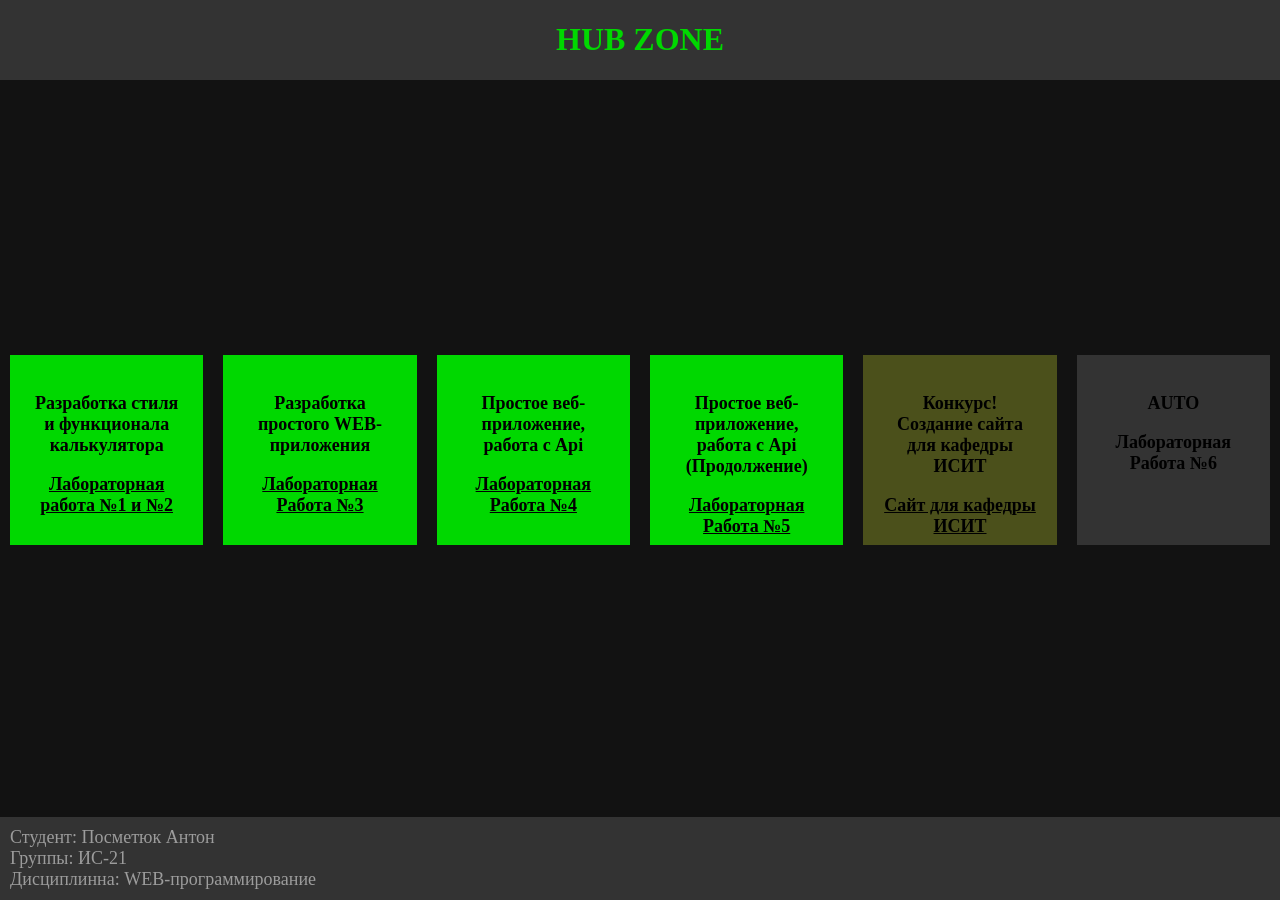
<file: index.html>
<!DOCTYPE html>
<html>
<head>
  <title>HUB ZONE</title>
  <link rel="stylesheet" type="text/css" href="styleHUB.css">
  <script src="jsHUB.js"></script>

  <div class="header">
    <h1>HUB ZONE</h1>
 </div>

</head>
<body>
  <div class="container">
    <div class="card">
    <br><h3>Разработка стиля и функционала калькулятора</h3></br>
      <a href="https://subarashi-alcoholic.github.io/Lr2">
        <h3>Лабораторная работа №1 и №2</h3>
      </a>
    </div>
    <div class="card">
    <br><h3>Разработка простого WEB-приложения</h3></br>
      <a href="https://subarashi-alcoholic.github.io/Lr3">
        <h3>Лабораторная Работа №3</h3>
      </a>
    </div>
    <div class="card">
      <br><h3>Простое веб-приложение, работа с Api</h3></br>
        <a href="https://subarashi-alcoholic.github.io/Lr4">
          <h3>Лабораторная Работа №4</h3>
        </a>
      </div>
      <div class="card">
        <br><h3>Простое веб-приложение, работа с Api (Продолжение)</h3></br>
          <a href="https://subarashi-alcoholic.github.io/Lr5">
            <h3>Лабораторная Работа №5</h3>
          </a>
        </div>
        <div class="cardS">
          <br><h3>Конкурс! Создание сайта для кафедры ИСИТ</h3></br>
            <a href="https://arctic-ra.github.io/ISIT_Project/main.html">
              <h3>Сайт для кафедры ИСИТ</h3>
            </a>
          </div>
    <div class="cardNR"onclick="blinkCard(this)">
        <br><h3>AUTO</h3></br>
        <h3>Лабораторная Работа №6</h3>
    </div>
  </div>

  <footer class="footer">
    <div>
        Студент: Посметюк Антон
        <br>Группы: ИС-21</br>
        Дисциплинна: WEB-программирование
    </div>
</footer>

</body>
</html>
</file>
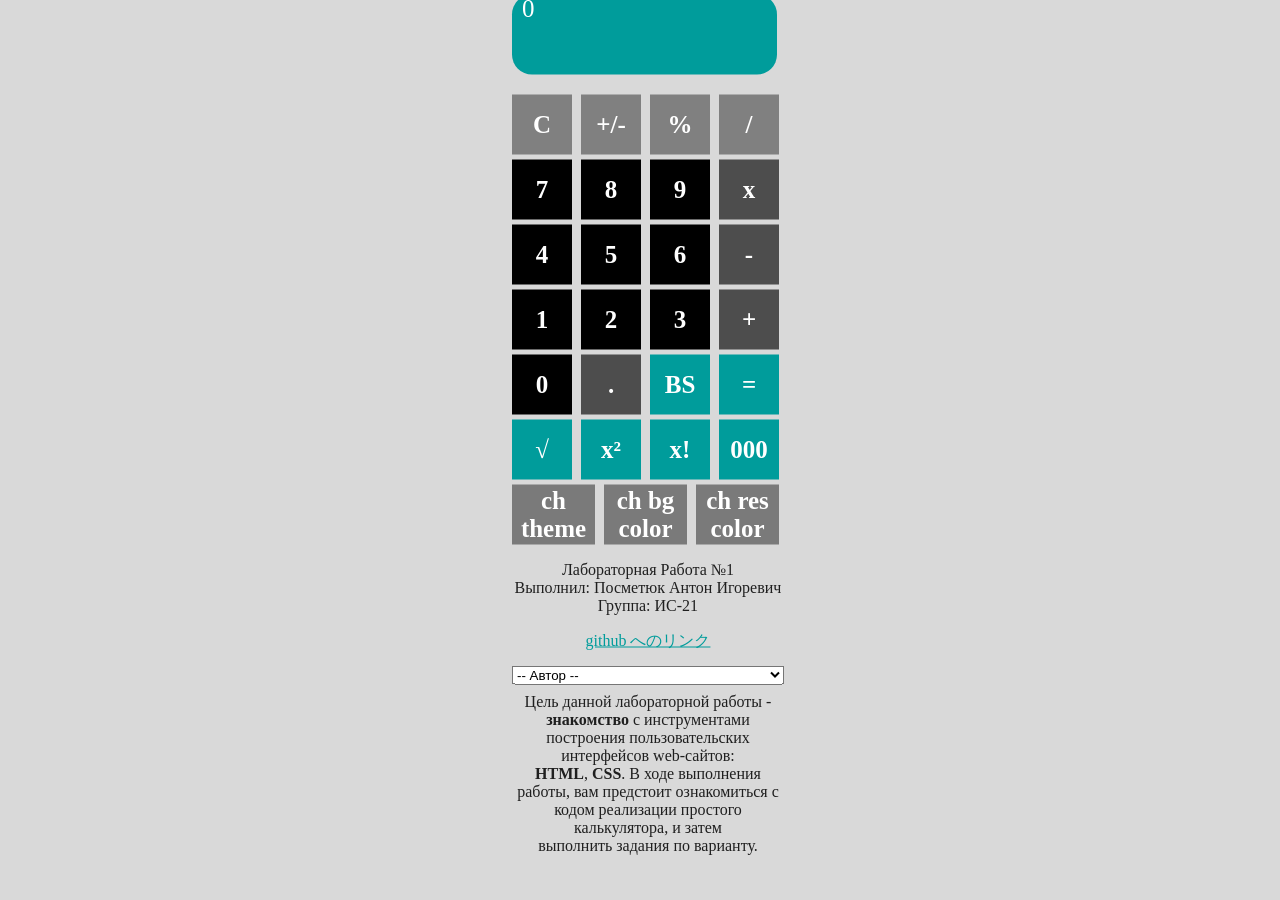
<file: Lr2/index.html>
<!DOCTYPE html>
<html>

<head>
  <title>калькулятор</title>
  <link rel="stylesheet" href="style dark.css"> 
  <link rel="stylesheet" href="style light.css"> 
  <script type="text/javascript" src="script.js"></script>
</head>

<body class="body">
  <div> 
    <div id="result" class="result">
        0
      </div>

    <div>

      <div>  
        <button id="btn_op_clear" class="my-btn secondary">C</button>
        <button id="btn_op_sign" class="my-btn secondary">+/-</button>
        <button id="btn_op_percent" class="my-btn secondary">%</button>
        <button id="btn_op_div" class="my-btn secondary">/</button>
      </div>

      <div>
        <button id="btn_digit_7" class="my-btn">7</button>
        <button id="btn_digit_8" class="my-btn">8</button>
        <button id="btn_digit_9" class="my-btn">9</button>
        <button id="btn_op_mult" class="my-btn primary">x</button>
      </div>

      <div>
        <button id="btn_digit_4" class="my-btn">4</button>
        <button id="btn_digit_5" class="my-btn">5</button>
        <button id="btn_digit_6" class="my-btn">6</button>
        <button id="btn_op_minus" class="my-btn primary">-</button>
      </div>

      <div>
        <button id="btn_digit_1" class="my-btn">1</button>
        <button id="btn_digit_2" class="my-btn">2</button>
        <button id="btn_digit_3" class="my-btn">3</button>
        <button id="btn_op_plus" class="my-btn primary">+</button>
      </div>

      <div>
        <button id="btn_digit_0" class="my-btn">0</button>
        <button id="btn_digit_dot" class="my-btn primary">.</button>
        <button id="btn_op_bs" class="my-btn primary execute">BS</button>
        <button id="btn_op_equal" class="my-btn primary execute">=</button>
      </div>

      <div>  
        <button id="btn_op_coren" class="my-btn third">√</button>
        <button id="btn_op_kvadrat" class="my-btn third">x²</button>
        <button id="btn_op_!" class="my-btn third">x!</button>
        <button id="btn_op_000" class="my-btn third">000</button>
      </div>

      <div>
        <button id="btn_swap_theme" class="my-btn change">ch theme</button>
        <button id="btn_swap_bgcolor" class="my-btn change">ch bg color</button>
        <button id="btn_swap_rescolor" class="my-btn change">ch res color</button>
      </div>

      <div>
        <p class="Text">Лабораторная Работа №1<br/> Выполнил: Посметюк Антон Игоревич<br /> Группа: ИС-21</p>        
      </div>

      <div class="github">
        <a class="color" href="https://github.com/Subarashi-Alcoholic">github へのリンク</a>
      </div>
    
      <select class="Author">
        <option value="">-- Автор --</option>
        <option value="IS">Посметюк Антон ИС-21</option>
      </select>

      <div>
        <p class="description">
          Цель данной лабораторной работы - <b>знакомство</b> с инструментами построения пользовательских интерфейсов web-сайтов:<br /> <b>HTML</b>, <b>CSS</b>. В ходе выполнения работы, вам предстоит ознакомиться с кодом реализации простого калькулятора, и затем<br /> выполнить задания по варианту.
        </p>
      </div>

  </div>
</body>
</html>
</file>
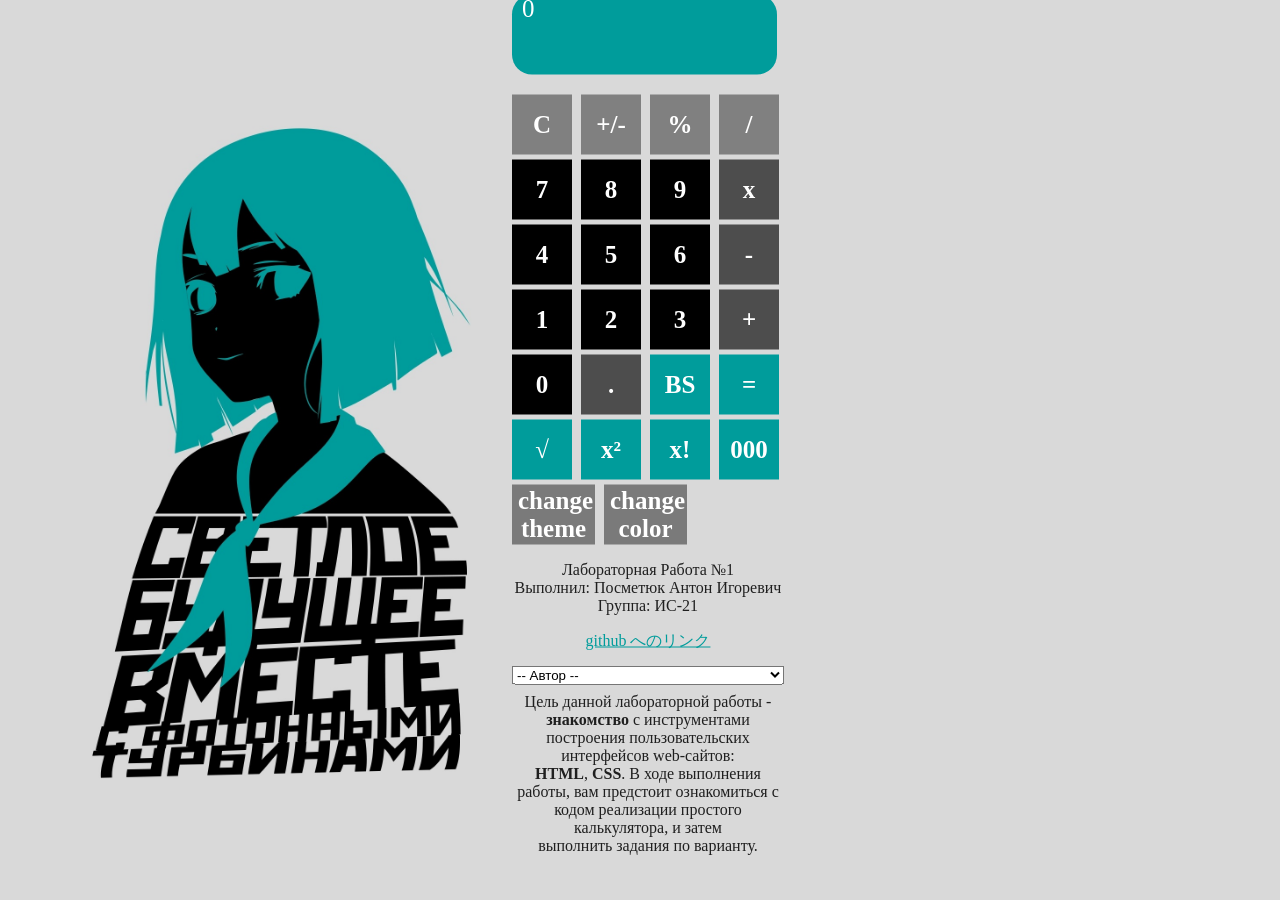
<file: file.html>
<html>

<head>
  <title>калькулятор</title>
  <link rel="stylesheet" href="style dark.css"> 
  <link rel="stylesheet" href="style light.css"> 
  <script type="text/javascript" src="script.js"></script>
</head>

<body class="body">
  <div> 
    <div id="result" class="result">
        0
      </div>

    <div>

      <div>  
        <button id="btn_op_clear" class="my-btn secondary">C</button>
        <button id="btn_op_sign" class="my-btn secondary">+/-</button>
        <button id="btn_op_percent" class="my-btn secondary">%</button>
        <button id="btn_op_div" class="my-btn secondary">/</button>
      </div>

      <div>
        <button id="btn_digit_7" class="my-btn">7</button>
        <button id="btn_digit_8" class="my-btn">8</button>
        <button id="btn_digit_9" class="my-btn">9</button>
        <button id="btn_op_mult" class="my-btn primary">x</button>
      </div>

      <div>
        <button id="btn_digit_4" class="my-btn">4</button>
        <button id="btn_digit_5" class="my-btn">5</button>
        <button id="btn_digit_6" class="my-btn">6</button>
        <button id="btn_op_minus" class="my-btn primary">-</button>
      </div>

      <div>
        <button id="btn_digit_1" class="my-btn">1</button>
        <button id="btn_digit_2" class="my-btn">2</button>
        <button id="btn_digit_3" class="my-btn">3</button>
        <button id="btn_op_plus" class="my-btn primary">+</button>
      </div>

      <div>
        <button id="btn_digit_0" class="my-btn">0</button>
        <button id="btn_digit_dot" class="my-btn primary">.</button>
        <button id="btn_op_bs" class="my-btn primary execute">BS</button>
        <button id="btn_op_equal" class="my-btn primary execute">=</button>
      </div>

      <div>  
        <button id="btn_op_coren" class="my-btn third">√</button>
        <button id="btn_op_kvadrat" class="my-btn third">x²</button>
        <button id="btn_op_!" class="my-btn third">x!</button>
        <button id="btn_op_000" class="my-btn third">000</button>
      </div>

      <div>
        <button id="btn_swap_theme" class="my-btn change">change theme</button>
        <button id="btn_swap_color" class="my-btn change">change color</button>
      </div>

      <div>
        <p class="Text">Лабораторная Работа №1<br/> Выполнил: Посметюк Антон Игоревич<br /> Группа: ИС-21</p>        
      </div>

      <div class="github">
        <a class="color" href="https://github.com/Subarashi-Alcoholic">github へのリンク</a>
      </div>
    
      <select class="Author">
        <option value="">-- Автор --</option>
        <option value="IS">Посметюк Антон ИС-21</option>
      </select>

      <div>
        <p class="description">
          Цель данной лабораторной работы - <b>знакомство</b> с инструментами построения пользовательских интерфейсов web-сайтов:<br /> <b>HTML</b>, <b>CSS</b>. В ходе выполнения работы, вам предстоит ознакомиться с кодом реализации простого калькулятора, и затем<br /> выполнить задания по варианту.
        </p>
      </div>

  </div>
</body>
</html>
</file>
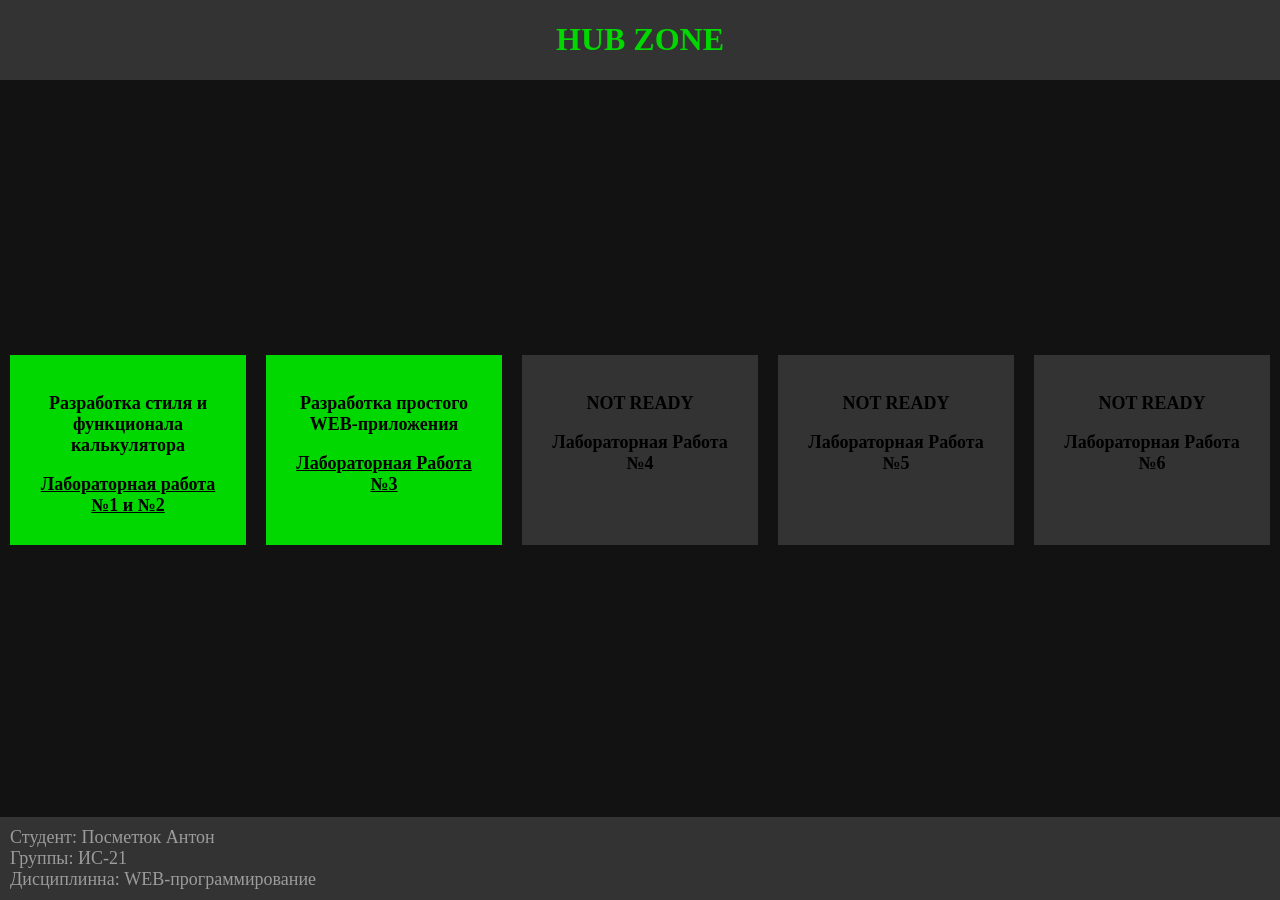
<file: HUB.html>
<!DOCTYPE html>
<html>
<head>
  <title>Мой сайт</title>
  <link rel="stylesheet" type="text/css" href="styleHUB.css">
  <script src="jsHUB.js"></script>

  <div class="header">
    <h1> HUB ZONE</h1>
 </div>

</head>
<body>
  <div class="container">
    <div class="card">
    <br><h3>Разработка стиля и функционала калькулятора</h3></br>
      <a href="https://subarashi-alcoholic.github.io/Lr2">
        <h3>Лабораторная работа №1 и №2</h3>
      </a>
    </div>
    <div class="card">
    <br><h3>Разработка простого WEB-приложения</h3></br>
      <a href="https://subarashi-alcoholic.github.io/Lr3">
        <h3>Лабораторная Работа №3</h3>
      </a>
    </div>
    <div class="cardNR"onclick="blinkCard(this)">
        <br><h3>NOT READY</h3></br>
        <h3>Лабораторная Работа №4</h3>
    </div>
    <div class="cardNR"onclick="blinkCard(this)">
        <br><h3>NOT READY</h3></br>
        <h3>Лабораторная Работа №5</h3>
    </div>
    <div class="cardNR"onclick="blinkCard(this)">
        <br><h3>NOT READY</h3></br>
        <h3>Лабораторная Работа №6</h3>
    </div>
  </div>

  <footer class="footer">
    <div>
        Студент: Посметюк Антон
        <br>Группы: ИС-21</br>
        Дисциплинна: WEB-программирование
    </div>
</footer>

</body>
</html>
</file>
<file: styleHUB.css>
.container {
    display: flex;
    justify-content: center;
    align-items: center;
    height: 100%;
  }

  html,body {
    background-color: #121212;
    color: #fff;
    height: 100%;
    margin: 0;
  } 
  
  .card {
    width: 200px;
    height: 150px;
    background-color: #00d800;
    text-align: center;
    color: #000000;
    padding: 20px;
    margin: 10px;
  }

  .cardS {
    width: 200px;
    height: 150px;
    text-align: center;
    color: #000000;
    padding: 20px;
    margin: 10px;
  }

  .card a {
    text-align: center;
    color: #000000;
  }
  
  .card h3 {
    font-size: 18px;
    margin: 0;
  }

  .cardS a {
    text-align: center;
    color: #000000;
  }
  
  .cardS h3 {
    font-size: 18px;
    margin: 0;
  }
  
  .cardNR a {
    text-align: center;
    color: #000000;
  }

  .cardNR h3 {
    font-size: 18px;
    margin: 0;
  }

  .cardNR {
    width: 200px;
    height: 150px;
    background-color: #333;
    text-align: center;
    color: #000000;
    padding: 20px;
    margin: 10px;
  }
  
  .blink {
    animation: blink 0.5s linear 2;
  }
  
  @keyframes blink {
    0% {
      background-color: #333;
    }
    50% {
      background-color: red;
    }
    100% {
      background-color: #333;
    }
  }

  .header {
    background-color: #333;
    color: #00d800;
    text-align: center;
    position: fixed;
    top: 0px;
    width: 100%;
  }

  .header h1 {
    font-size: 32px;
  }

  .footer {
    background-color: #333;
    color: #9c9c9c;
    text-align: left;
    padding: 10px 10px;
    position: fixed;
    bottom: 0px;
    width: 100%;
    font-size: 18px;
  }
</file>
<file: Lr2/style dark.css>
.body {
  background-color:rgb(38,38,38);
  position: absolute;
  left: 50%;
  top: 35%;
  transform: translate(-50%, -50%);
  background-image: url('img/16806034115110.jpg');
  background-repeat: no-repeat;
  background-size: contain;
}

.my-btn { 
    margin-right: 5px;          
    margin-top: 5px;             
    width: 60px;                 
    height: 60px;              
    border-radius: 0px;       
    border: none;            
    background: #ffffff;         
    color: rgb(0, 0, 0);              
    font-size: 25px;          
    font-family: 'Franklin Gothic Medium';
    cursor: pointer;          
    user-select: none;       
    font-weight: bold;        
  } 
  .my-btn:hover {
    background: rgb(255,99,100); 
  }
  .my-btn:active {
    filter: brightness(50%); 
  }
  
  .my-btn.primary { 
    background: #4d4d4d; 
  }
  .my-btn.primary:hover {
    background: rgb(255,99,100); 
  }
  .my-btn.primary:active {
    filter: brightness(50%); 
  }
  
  .my-btn.secondary { 
    background: #6e6e6ed3;  
  }
  .my-btn.secondary:hover {
    background: rgb(255,99,100); 
  }
  .my-btn.secondary:active {
    filter: brightness(50%); 
  }
  
  .my-btn.execute {       
    background: rgb(255,99,100);
  }
  .my-btn.execute:hover {
    background: rgb(255,99,100);
  }
  .my-btn.execute:active {
    filter: brightness(50%); 
  }

  .my-btn.change { 
    width: 83px; 
    background: #7a7a7a;
  }
  .my-btn.change:hover {
    background: rgb(38,38,38); 
  }
  .my-btn.change:active {
    filter: brightness(150%); 
  }
  
  .result { 
    width: 255px;
    height: 80px;
    border-radius: 20px;
    margin-bottom: 15px;
    padding-left: 10px; 
    background: rgb(255,99,100);
    text-align: left;    
    color: #000000;     
    font-size: 25px;
    font-family: 'Franklin Gothic Medium';
  }

  .my-btn.third{
    background: rgb(255,99,100); 
  }

  .my-btn.third:active{
    filter: brightness(50%); 
  }

  .Text {
    text-align: center;
    color:#b3b3b3;
  }

  .github {
    text-align: center;
  }

  .color {
    color:rgb(255,99,100);
  }

  .Author {
    position: absolute;
    margin-top: 5%;
    width: 100%;
  }

  .description {
    color:#b3b3b3;
    position: absolute;
    margin-top: 15%;
    text-align: center;
  }
</file>
<file: Lr2/style light.css>
.body {
  background-color:rgb(217,217,217);
  position: absolute;
  left: 50%;
  top: 35%;
  transform: translate(-50%, -50%);
  background-image: url('img/16806034115111.jpg');
  background-repeat: no-repeat;
  background-size: contain;
}

.my-btn { 
    margin-right: 5px;          
    margin-top: 5px;             
    width: 60px;                 
    height: 60px;              
    border-radius: 0px;       
    border: none;            
    background: #000000;         
    color: rgb(255, 255, 255);              
    font-size: 25px;          
    font-family: 'Franklin Gothic Medium';     
    cursor: pointer;          
    user-select: none;       
    font-weight: bold;        
  } 
  .my-btn:hover {
    background: rgb(0,156,155); 
  }
  .my-btn:active {
    filter: brightness(150%); 
  }
  
  .my-btn.primary { 
    background: #4d4d4d; 
  }
  .my-btn.primary:hover {
    background: rgb(0,156,155); 
  }
  .my-btn.primary:active {
    filter: brightness(150%); 
  }
  
  .my-btn.secondary { 
    background: #6e6e6ed3;  
  }
  .my-btn.secondary:hover {
    background: rgb(0,156,155); 
  }
  .my-btn.secondary:active {
    filter: brightness(150%); 
  }
  
  .my-btn.execute {       
    background: rgb(0,156,155);
  }
  .my-btn.execute:hover {
    background: rgb(0,156,155);
  }
  .my-btn.execute:active {
    filter: brightness(150%); 
  }

  .my-btn.change { 
    width: 83px; 
    background: #7a7a7a;
  }
  .my-btn.change:hover {
    background: rgb(207, 207, 207); 
  }
  .my-btn.change:active {
    filter: brightness(50%); 
  }
  
  .result { 
    width: 255px;
    height: 80px;
    border-radius: 20px;
    margin-bottom: 15px;
    padding-left: 10px; 
    background: rgb(0,156,155);
    text-align: left;    
    color: #ffffff;     
    font-size: 25px;
    font-family: 'Franklin Gothic Medium';
  }

  .my-btn.third{
    background: rgb(0,156,155);
  }

  .my-btn.third:active{
    filter: brightness(150%); 
  }

  .Text {
    text-align: center;
    color:#1f1f1f;
  }

  .github {
    text-align: center;
  }

  .color {
    color:rgb(0,156,155);
  }

  .Author {
    position: absolute;
    margin-top: 5%;
    width: 100%;
  }

  .description {
    color:#1f1f1f;
    position: absolute;
    margin-top: 15%;
    text-align: center;
  }
</file>
<file: style dark.css>
.body {
  background-color:rgb(38,38,38);
  position: absolute;
  left: 50%;
  top: 35%;
  transform: translate(-50%, -50%);
  background-image: url('img/16806034115110.jpg');
  background-repeat: no-repeat;
  background-size: contain;
}

.my-btn { 
    margin-right: 5px;          
    margin-top: 5px;             
    width: 60px;                 
    height: 60px;              
    border-radius: 0px;       
    border: none;            
    background: #ffffff;         
    color: rgb(0, 0, 0);              
    font-size: 25px;          
    font-family: 'Franklin Gothic Medium';
    cursor: pointer;          
    user-select: none;       
    font-weight: bold;        
  } 
  .my-btn:hover {
    background: rgb(255,99,100); 
  }
  .my-btn:active {
    filter: brightness(50%); 
  }
  
  .my-btn.primary { 
    background: #4d4d4d; 
  }
  .my-btn.primary:hover {
    background: rgb(255,99,100); 
  }
  .my-btn.primary:active {
    filter: brightness(50%); 
  }
  
  .my-btn.secondary { 
    background: #6e6e6ed3;  
  }
  .my-btn.secondary:hover {
    background: rgb(255,99,100); 
  }
  .my-btn.secondary:active {
    filter: brightness(50%); 
  }
  
  .my-btn.execute {       
    background: rgb(255,99,100);
  }
  .my-btn.execute:hover {
    background: rgb(255,99,100);
  }
  .my-btn.execute:active {
    filter: brightness(50%); 
  }

  .my-btn.change { 
    width: 83px; 
    background: #7a7a7a;
  }
  .my-btn.change:hover {
    background: rgb(38,38,38); 
  }
  .my-btn.change:active {
    filter: brightness(150%); 
  }
  
  .result { 
    width: 255px;
    height: 80px;
    border-radius: 20px;
    margin-bottom: 15px;
    padding-left: 10px; 
    background: rgb(255,99,100);
    text-align: left;    
    color: #000000;     
    font-size: 25px;
    font-family: 'Franklin Gothic Medium';
  }

  .my-btn.third{
    background: rgb(255,99,100); 
  }

  .my-btn.third:active{
    filter: brightness(50%); 
  }

  .Text {
    text-align: center;
    color:#b3b3b3;
  }

  .github {
    text-align: center;
  }

  .color {
    color:rgb(255,99,100);
  }

  .Author {
    position: absolute;
    margin-top: 5%;
    width: 100%;
  }

  .description {
    color:#b3b3b3;
    position: absolute;
    margin-top: 15%;
    text-align: center;
  }
</file>
<file: style light.css>
.body {
  background-color:rgb(217,217,217);
  position: absolute;
  left: 50%;
  top: 35%;
  transform: translate(-50%, -50%);
  background-image: url('img/16806034115111.jpg');
  background-repeat: no-repeat;
  background-size: contain;
}

.my-btn { 
    margin-right: 5px;          
    margin-top: 5px;             
    width: 60px;                 
    height: 60px;              
    border-radius: 0px;       
    border: none;            
    background: #000000;         
    color: rgb(255, 255, 255);              
    font-size: 25px;          
    font-family: 'Franklin Gothic Medium';     
    cursor: pointer;          
    user-select: none;       
    font-weight: bold;        
  } 
  .my-btn:hover {
    background: rgb(0,156,155); 
  }
  .my-btn:active {
    filter: brightness(150%); 
  }
  
  .my-btn.primary { 
    background: #4d4d4d; 
  }
  .my-btn.primary:hover {
    background: rgb(0,156,155); 
  }
  .my-btn.primary:active {
    filter: brightness(150%); 
  }
  
  .my-btn.secondary { 
    background: #6e6e6ed3;  
  }
  .my-btn.secondary:hover {
    background: rgb(0,156,155); 
  }
  .my-btn.secondary:active {
    filter: brightness(150%); 
  }
  
  .my-btn.execute {       
    background: rgb(0,156,155);
  }
  .my-btn.execute:hover {
    background: rgb(0,156,155);
  }
  .my-btn.execute:active {
    filter: brightness(150%); 
  }

  .my-btn.change { 
    width: 83px; 
    background: #7a7a7a;
  }
  .my-btn.change:hover {
    background: rgb(207, 207, 207); 
  }
  .my-btn.change:active {
    filter: brightness(50%); 
  }
  
  .result { 
    width: 255px;
    height: 80px;
    border-radius: 20px;
    margin-bottom: 15px;
    padding-left: 10px; 
    background: rgb(0,156,155);
    text-align: left;    
    color: #ffffff;     
    font-size: 25px;
    font-family: 'Franklin Gothic Medium';
  }

  .my-btn.third{
    background: rgb(0,156,155);
  }

  .my-btn.third:active{
    filter: brightness(150%); 
  }

  .Text {
    text-align: center;
    color:#1f1f1f;
  }

  .github {
    text-align: center;
  }

  .color {
    color:rgb(0,156,155);
  }

  .Author {
    position: absolute;
    margin-top: 5%;
    width: 100%;
  }

  .description {
    color:#1f1f1f;
    position: absolute;
    margin-top: 15%;
    text-align: center;
  }
</file>
